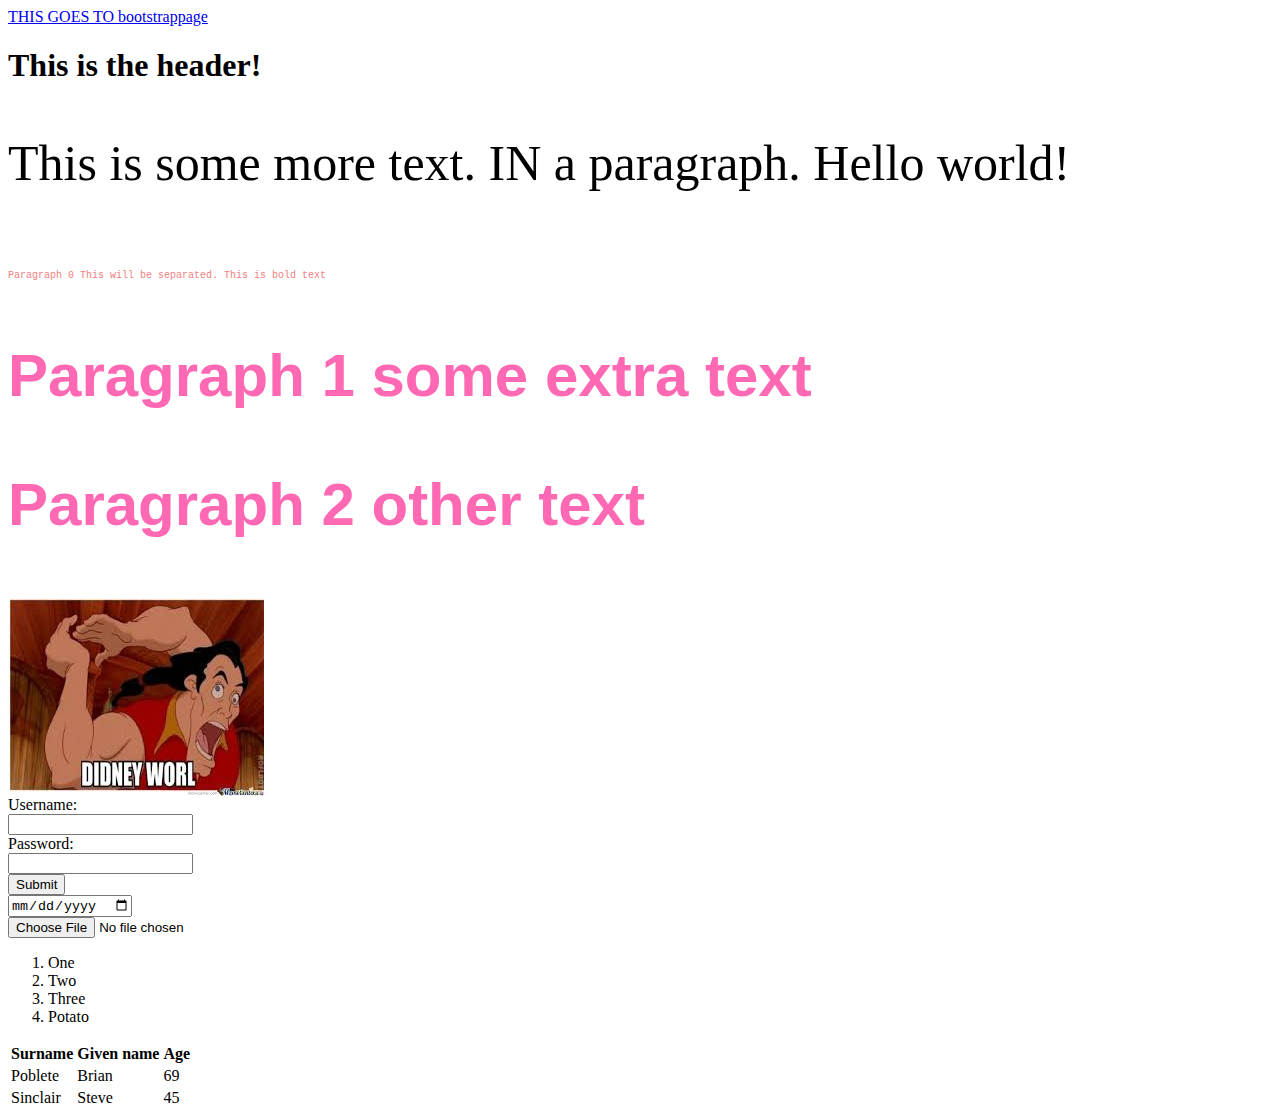
<file: worjshop/index.html>
<html>

<head>
    <title>FRONT END WORKSHOP</title>
    <link rel="stylesheet" href="style.css">
</head>

<body>
    <a href="bootstrappage.html">THIS GOES TO bootstrappage</a>
    <h1>This is the header!</h1>
    <p style="font-size: 50px;">
        This is some more text. IN a paragraph.
        Hello world!
    </p>
    <br>
    <p id="small-red">
        Paragraph 0
        This will be separated.
        <b>This is bold text</b>
    </p>
    <p class="big-red">
        Paragraph 1 some extra text
    </p>
    <p class="big-red">
        Paragraph 2 other text
    </p>
    <img src="folder/didney-worl-gaston.jpg" alt="Picture failed to load">
    <form action="">
        Username: <br>
        <input type="text" name="us"><br>
        Password: <br>
        <input type="password" name="psw"><br>
        <input type="submit" value="Submit"><br>
        <input type="date"><br>
        <input type="file" name="" id="">
    </form>
    <ol>
        <li>One</li>
        <li>Two</li>
        <li>Three</li>
        <li>Potato</li>
    </ol>
    <table>
        <tr>
            <th>Surname</th>
            <th>Given name</th>
            <th>Age</th>
        </tr>
        <tr>
            <td>Poblete</td>
            <td>Brian</td>
            <td>69</td>
        </tr>
        <tr>
            <td>Sinclair</td>
            <td>Steve</td>
            <td>45</td>
        </tr>
    </table>
</body>

</html>
</file>
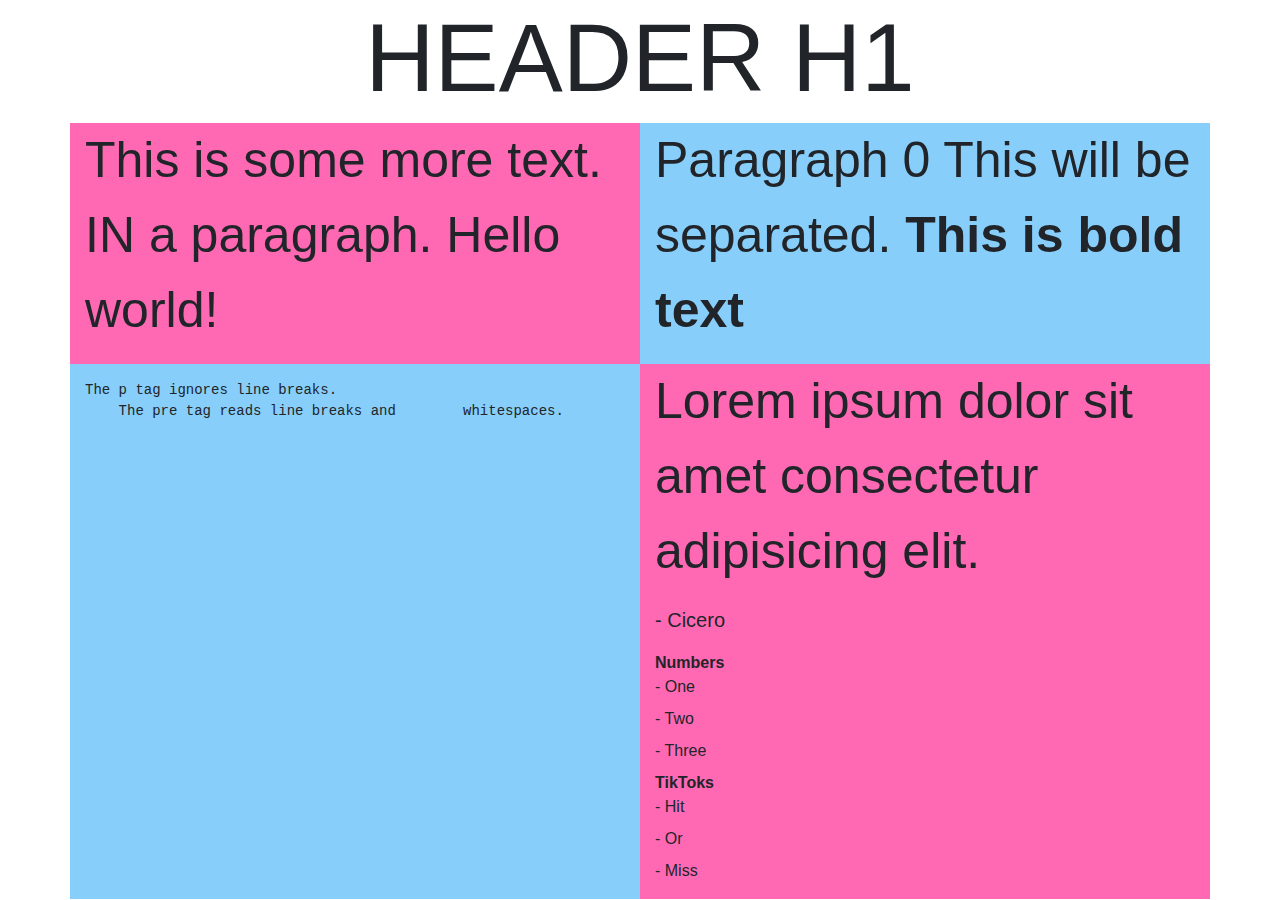
<file: worjshop/bootstrappage.html>
<html>

<head>
    <title>FRONT END WORKSHOP</title>
    <link rel="stylesheet" href="bootstrap.min.css">
    <link rel="stylesheet" href="style.css">
    <script src="bootstrap.min.js"></script>
    <meta charset="utf-8">
    <meta name="viewport" content="width=device-width, initial-scale=1">
</head>

<body>
    <div class="container">
        <div class="row">
            <div class="col">
                <h1 class="display-1 text-center">HEADER H1</h1>
            </div>
        </div>
        <div class="row">
            <div class="col coltest1">
                <p>
                    This is some more text. IN a paragraph.
                    Hello world!
                </p>
            </div>
            <div class="col coltest2">
                <p>
                    Paragraph 0
                    This will be separated.
                    <b>This is bold text</b>
                </p>
            </div>
        </div>
        <div class="row">
            <div class="col-lg coltest2">
                <p>
                    <pre>The p tag ignores line breaks.
    The pre tag reads line breaks and        whitespaces.
                        </pre>
                </p>
            </div>
            <div class="col-lg coltest1">
                <blockquote class="blockquote">
                    <p>Lorem ipsum dolor sit amet consectetur adipisicing elit.</p>
                    <footer class="blockqoute-footer">- Cicero</footer>
                </blockquote>
                <dl>
                        <dt>Numbers</dt>
                            <dd>- One</dd>
                            <dd>- Two</dd>
                            <dd>- Three</dd>  
                        <dt>TikToks</dt>
                            <dd>- Hit</dd>
                            <dd>- Or</dd>
                            <dd>- Miss</dd>
                    </dl>
            </div>
            
        </div>
    </div>
</body>

</html>
</file>
<file: worjshop/style.css>
p {
    font-size: 50px;
}

.big-red {
    font-size: 60px;
    font-family: Impact, Haettenschweiler, 'Arial Narrow Bold', sans-serif;
    font-weight: bolder;
    color: hotpink;
}

#small-red {
    font-size: 10px;
    font-family: 'Courier New', Courier, monospace;
    font-weight: lighter;
    color: lightcoral;
}

/* th, td {
    border-width: 1px;
    border-style: solid;
    border-color: black;

}

table {
    border-collapse: collapse;
    width: 33%;
} */

.coltest1 {
    background-color: hotpink;
}

.coltest2 {
    background-color: lightskyblue;
}
</file>
